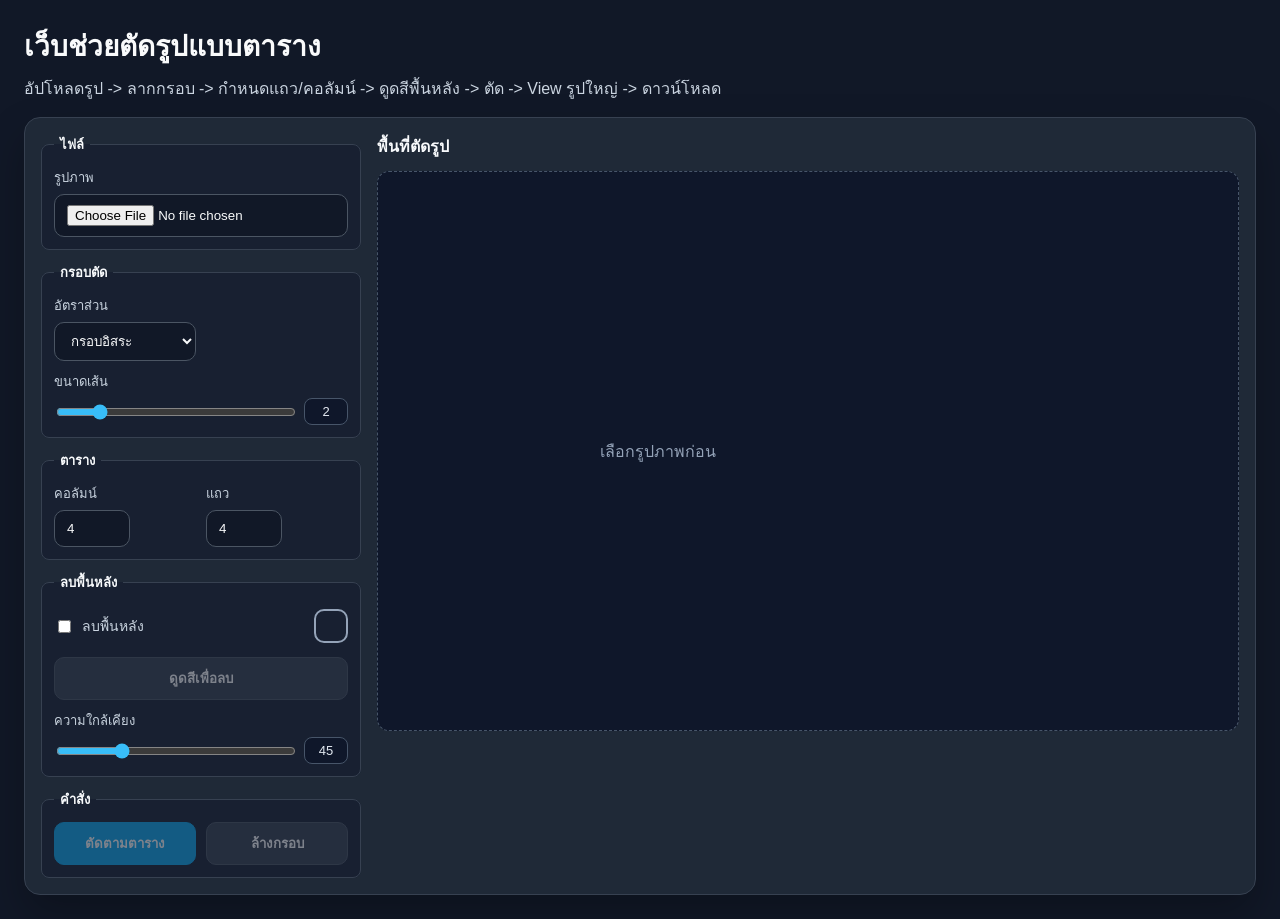
<file: index.html>
<!DOCTYPE html>
<html lang="th">
<head>
  <meta charset="UTF-8" />
  <meta name="viewport" content="width=device-width, initial-scale=1.0" />
  <title>เว็บตัดรูปแบบตาราง + ลบพื้นหลัง + View</title>
  <link rel="stylesheet" href="assets/css/styles.css" />
</head>
<body>
  <div class="app">
    <h1>เว็บช่วยตัดรูปแบบตาราง</h1>
    <p>อัปโหลดรูป -> ลากกรอบ -> กำหนดแถว/คอลัมน์ -> ดูดสีพื้นหลัง -> ตัด -> View รูปใหญ่ -> ดาวน์โหลด</p>

    <div class="panel">
      <div class="workspace">
        <aside class="tool-panel">
          <div class="toolbar">
            <fieldset class="tool-group">
              <legend>ไฟล์</legend>
              <div class="tool-grid single">
                <label class="control-field">
                  รูปภาพ
                  <input id="fileInput" type="file" accept="image/*" />
                </label>
              </div>
            </fieldset>

            <fieldset class="tool-group">
              <legend>กรอบตัด</legend>
              <div class="tool-grid">
                <label class="control-field">
                  อัตราส่วน
                  <select id="ratioSelect">
                    <option value="free">กรอบอิสระ</option>
                    <option value="1:1">1:1</option>
                    <option value="4:5">4:5</option>
                    <option value="16:9">16:9</option>
                    <option value="3:4">3:4</option>
                  </select>
                </label>

                <label class="control-field wide">
                  ขนาดเส้น
                  <span class="range-row">
                    <input id="lineWidthInput" type="range" min="0.5" max="10" step="0.5" value="2" />
                    <span id="lineWidthText" class="value-pill">2</span>
                  </span>
                </label>
              </div>
            </fieldset>

            <fieldset class="tool-group">
              <legend>ตาราง</legend>
              <div class="tool-grid">
                <label class="control-field">
                  คอลัมน์
                  <input id="colsInput" type="number" min="1" max="20" value="4" />
                </label>

                <label class="control-field">
                  แถว
                  <input id="rowsInput" type="number" min="1" max="20" value="4" />
                </label>
              </div>
            </fieldset>

            <fieldset class="tool-group">
              <legend>ลบพื้นหลัง</legend>
              <div class="tool-grid single">
                <div class="background-controls">
                  <label class="inline-control">
                    <input id="removeBgChk" type="checkbox" />
                    ลบพื้นหลัง
                  </label>
                  <div id="colorPreview" class="color-preview" title="สีที่เลือก"></div>
                </div>

                <button id="pickColorBtn" class="secondary" disabled>ดูดสีเพื่อลบ</button>

                <label class="control-field">
                  ความใกล้เคียง
                  <span class="range-row">
                    <input id="toleranceInput" type="range" min="5" max="160" value="45" />
                    <span id="toleranceText" class="value-pill">45</span>
                  </span>
                </label>
              </div>
            </fieldset>

            <fieldset class="tool-group">
              <legend>คำสั่ง</legend>
              <div class="action-group">
                <button id="cropBtn" class="primary-action" disabled>ตัดตามตาราง</button>
                <button id="resetBtn" class="secondary" disabled>ล้างกรอบ</button>
              </div>
            </fieldset>
          </div>
        </aside>

        <main class="work-area">
          <div class="stage-header">
            <div class="stage-title">พื้นที่ตัดรูป</div>
            <div class="info" id="info"></div>
          </div>

          <div class="canvas-wrap">
            <div class="hint" id="hint">เลือกรูปภาพก่อน</div>
            <canvas id="canvas"></canvas>
          </div>

          <div class="preview" id="previewBox">
            <div class="preview-header">
              <p>ตัวอย่างรูปที่ตัดแล้ว</p>
              <button id="downloadAllBtn" disabled>ดาวน์โหลดทั้งหมด</button>
            </div>
            <div class="preview-grid" id="previewGrid"></div>
          </div>
        </main>
      </div>
    </div>
  </div>

  <div id="modal" class="modal">
    <div class="modal-content" onclick="event.stopPropagation()">
      <div class="modal-top">
        <span id="modalTitle">Preview</span>
        <button id="closeModalBtn" class="close-btn">ปิด</button>
      </div>
      <img id="modalImg" alt="preview" />
    </div>
  </div>

  <script src="assets/js/app.js"></script>
</body>
</html>
</file>
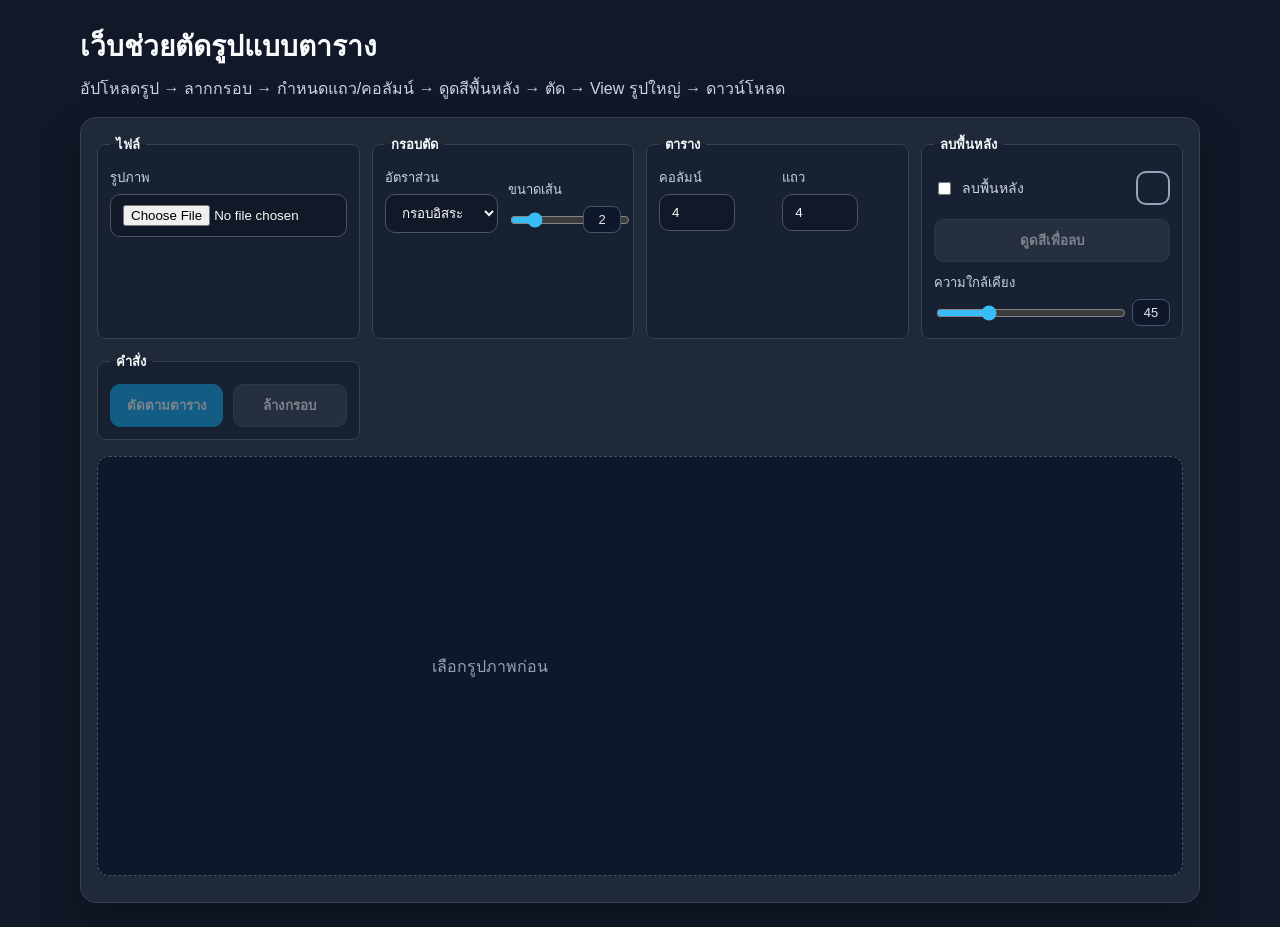
<file: image_cropper_web.html>
<!DOCTYPE html>
<html lang="th">
<head>
  <meta charset="UTF-8" />
  <meta name="viewport" content="width=device-width, initial-scale=1.0" />
  <title>เว็บตัดรูปแบบตาราง + ลบพื้นหลัง + View</title>
  <style>
    * { box-sizing: border-box; }

    body {
      margin: 0;
      font-family: Arial, sans-serif;
      background: #111827;
      color: #f9fafb;
      min-height: 100vh;
      display: flex;
      justify-content: center;
      padding: 24px;
    }

    .app { width: 100%; max-width: 1120px; }
    h1 { margin: 0 0 8px; font-size: 28px; }
    p { margin: 0 0 16px; color: #cbd5e1; }

    .panel {
      background: #1f2937;
      border: 1px solid #374151;
      border-radius: 16px;
      padding: 16px;
      box-shadow: 0 20px 40px rgba(0,0,0,.25);
    }

    .toolbar {
      display: grid;
      grid-template-columns: repeat(auto-fit, minmax(220px, 1fr));
      gap: 12px;
      align-items: stretch;
      margin-bottom: 16px;
    }

    input[type="file"], input[type="number"], input[type="range"], select, button {
      border: 1px solid #4b5563;
      background: #111827;
      color: #f9fafb;
      border-radius: 10px;
      padding: 10px 12px;
      cursor: pointer;
    }

    input[type="file"], select { width: 100%; }
    input[type="number"] { width: 76px; }
    input[type="range"] {
      width: 100%;
      min-width: 120px;
      padding: 0;
      accent-color: #38bdf8;
    }

    button {
      background: #2563eb;
      border-color: #2563eb;
      font-weight: bold;
      min-height: 42px;
    }

    button.primary-action { background: #0ea5e9; border-color: #0ea5e9; }
    button.secondary { background: #374151; border-color: #4b5563; }
    button.active { background: #16a34a; border-color: #16a34a; }
    button:disabled { opacity: .45; cursor: not-allowed; }

    label {
      display: flex;
      align-items: center;
      gap: 6px;
      color: #cbd5e1;
      font-size: 14px;
    }

    .tool-group {
      min-width: 0;
      margin: 0;
      padding: 12px;
      border: 1px solid #374151;
      border-radius: 8px;
      background: rgba(15, 23, 42, .42);
    }

    .tool-group legend {
      padding: 0 6px;
      color: #f8fafc;
      font-size: 13px;
      font-weight: 700;
    }

    .tool-grid {
      display: grid;
      grid-template-columns: repeat(2, minmax(0, 1fr));
      gap: 10px;
      align-items: end;
    }

    .tool-grid.single { grid-template-columns: 1fr; }

    .control-field {
      display: grid;
      gap: 6px;
      color: #cbd5e1;
      font-size: 13px;
    }

    .control-field.wide { grid-column: 1 / -1; }

    .inline-control {
      display: flex;
      align-items: center;
      gap: 8px;
      min-height: 42px;
    }

    .range-row {
      display: grid;
      grid-template-columns: minmax(0, 1fr) auto;
      gap: 8px;
      align-items: center;
    }

    .value-pill {
      min-width: 38px;
      padding: 6px 8px;
      border: 1px solid #475569;
      border-radius: 8px;
      background: #0f172a;
      color: #e2e8f0;
      font-size: 13px;
      text-align: center;
      line-height: 1;
    }

    .action-group {
      display: grid;
      grid-template-columns: 1fr 1fr;
      gap: 10px;
    }

    .background-controls {
      display: grid;
      grid-template-columns: minmax(0, 1fr) auto;
      gap: 10px;
      align-items: center;
    }

    .color-preview {
      width: 34px;
      height: 34px;
      border-radius: 10px;
      border: 2px solid #94a3b8;
      background: transparent;
    }

    @media (max-width: 640px) {
      body { padding: 14px; }
      .panel { padding: 12px; }
      .toolbar, .tool-grid, .action-group, .background-controls {
        grid-template-columns: 1fr;
      }
    }

    .canvas-wrap {
      position: relative;
      width: 100%;
      min-height: 420px;
      display: flex;
      justify-content: center;
      align-items: center;
      overflow: hidden;
      background: #0f172a;
      border-radius: 12px;
      border: 1px dashed #475569;
    }

    canvas {
      max-width: 100%;
      max-height: 70vh;
      cursor: crosshair;
      display: block;
    }

    canvas.pick-mode { cursor: copy; }
    canvas.grid-col-mode { cursor: ew-resize; }
    canvas.grid-row-mode { cursor: ns-resize; }

    .hint {
      color: #94a3b8;
      text-align: center;
      padding: 40px;
    }

    .preview { margin-top: 16px; display: none; }

    .preview-header {
      display: flex;
      align-items: center;
      justify-content: space-between;
      gap: 12px;
      flex-wrap: wrap;
      margin-bottom: 10px;
    }

    .preview-header p { margin: 0; }

    .preview-grid {
      display: grid;
      grid-template-columns: repeat(auto-fill, minmax(130px, 1fr));
      gap: 12px;
    }

    .preview-item {
      background: #111827;
      border: 1px solid #374151;
      border-radius: 12px;
      padding: 8px;
    }

    .preview-item img {
      width: 100%;
      aspect-ratio: 1 / 1;
      object-fit: contain;
      border-radius: 8px;
      cursor: zoom-in;
      background:
        linear-gradient(45deg, #ddd 25%, transparent 25%),
        linear-gradient(-45deg, #ddd 25%, transparent 25%),
        linear-gradient(45deg, transparent 75%, #ddd 75%),
        linear-gradient(-45deg, transparent 75%, #ddd 75%);
      background-size: 18px 18px;
      background-position: 0 0, 0 9px, 9px -9px, -9px 0px;
      background-color: #fff;
    }

    .preview-item small {
      display: block;
      margin-top: 6px;
      color: #cbd5e1;
      text-align: center;
      word-break: break-all;
    }

    .preview-actions {
      display: grid;
      grid-template-columns: 1fr 1fr;
      gap: 6px;
      margin-top: 8px;
    }

    .preview-actions button {
      padding: 8px;
      font-size: 13px;
    }

    .info { margin-top: 10px; font-size: 14px; color: #cbd5e1; }

    .modal {
      position: fixed;
      inset: 0;
      background: rgba(0,0,0,.82);
      display: none;
      align-items: center;
      justify-content: center;
      z-index: 9999;
      padding: 24px;
    }

    .modal.show { display: flex; }

    .modal-content {
      position: relative;
      max-width: 95vw;
      max-height: 95vh;
      background: #111827;
      border: 1px solid #374151;
      border-radius: 16px;
      padding: 14px;
      box-shadow: 0 25px 80px rgba(0,0,0,.5);
    }

    .modal-content img {
      display: block;
      max-width: 90vw;
      max-height: 82vh;
      object-fit: contain;
      border-radius: 12px;
      background:
        linear-gradient(45deg, #ddd 25%, transparent 25%),
        linear-gradient(-45deg, #ddd 25%, transparent 25%),
        linear-gradient(45deg, transparent 75%, #ddd 75%),
        linear-gradient(-45deg, transparent 75%, #ddd 75%);
      background-size: 20px 20px;
      background-position: 0 0, 0 10px, 10px -10px, -10px 0px;
      background-color: #fff;
    }

    .modal-top {
      display: flex;
      justify-content: space-between;
      align-items: center;
      gap: 10px;
      margin-bottom: 10px;
      color: #cbd5e1;
      font-size: 14px;
    }

    .close-btn {
      background: #dc2626;
      border-color: #dc2626;
      padding: 7px 10px;
    }
  </style>
</head>
<body>
  <div class="app">
    <h1>เว็บช่วยตัดรูปแบบตาราง</h1>
    <p>อัปโหลดรูป → ลากกรอบ → กำหนดแถว/คอลัมน์ → ดูดสีพื้นหลัง → ตัด → View รูปใหญ่ → ดาวน์โหลด</p>

    <div class="panel">
      <div class="toolbar">
        <fieldset class="tool-group">
          <legend>ไฟล์</legend>
          <div class="tool-grid single">
            <label class="control-field">
              รูปภาพ
              <input id="fileInput" type="file" accept="image/*" />
            </label>
          </div>
        </fieldset>

        <fieldset class="tool-group">
          <legend>กรอบตัด</legend>
          <div class="tool-grid">
            <label class="control-field">
              อัตราส่วน
              <select id="ratioSelect">
                <option value="free">กรอบอิสระ</option>
                <option value="1:1">1:1</option>
                <option value="4:5">4:5</option>
                <option value="16:9">16:9</option>
                <option value="3:4">3:4</option>
              </select>
            </label>
            <label class="control-field">
              ขนาดเส้น
              <span class="range-row">
                <input id="lineWidthInput" type="range" min="0.5" max="10" step="0.5" value="2" />
                <span id="lineWidthText" class="value-pill">2</span>
              </span>
            </label>
          </div>
        </fieldset>

        <fieldset class="tool-group">
          <legend>ตาราง</legend>
          <div class="tool-grid">
            <label class="control-field">
              คอลัมน์
              <input id="colsInput" type="number" min="1" max="20" value="4" />
            </label>
            <label class="control-field">
              แถว
              <input id="rowsInput" type="number" min="1" max="20" value="4" />
            </label>
          </div>
        </fieldset>

        <fieldset class="tool-group">
          <legend>ลบพื้นหลัง</legend>
          <div class="tool-grid single">
            <div class="background-controls">
              <label class="inline-control"><input id="removeBgChk" type="checkbox" /> ลบพื้นหลัง</label>
              <div id="colorPreview" class="color-preview" title="สีที่เลือก"></div>
            </div>
            <button id="pickColorBtn" class="secondary" disabled>ดูดสีเพื่อลบ</button>
            <label class="control-field">
              ความใกล้เคียง
              <span class="range-row">
                <input id="toleranceInput" type="range" min="5" max="160" value="45" />
                <span id="toleranceText" class="value-pill">45</span>
              </span>
            </label>
          </div>
        </fieldset>

        <fieldset class="tool-group">
          <legend>คำสั่ง</legend>
          <div class="action-group">
            <button id="cropBtn" class="primary-action" disabled>ตัดตามตาราง</button>
            <button id="resetBtn" class="secondary" disabled>ล้างกรอบ</button>
          </div>
        </fieldset>
      </div>

      <div class="canvas-wrap">
        <div class="hint" id="hint">เลือกรูปภาพก่อน</div>
        <canvas id="canvas"></canvas>
      </div>

      <div class="preview" id="previewBox">
        <div class="preview-header">
          <p>ตัวอย่างรูปที่ตัดแล้ว</p>
          <button id="downloadAllBtn" disabled>ดาวน์โหลดทั้งหมด</button>
        </div>
        <div class="preview-grid" id="previewGrid"></div>
      </div>

      <div class="info" id="info">
        
      </div>
    </div>
  </div>

  <div id="modal" class="modal">
    <div class="modal-content" onclick="event.stopPropagation()">
      <div class="modal-top">
        <span id="modalTitle">Preview</span>
        <button id="closeModalBtn" class="close-btn">ปิด</button>
      </div>
      <img id="modalImg" alt="preview" />
    </div>
  </div>

  <script>
    const fileInput = document.getElementById('fileInput');
    const ratioSelect = document.getElementById('ratioSelect');
    const colsInput = document.getElementById('colsInput');
    const rowsInput = document.getElementById('rowsInput');
    const lineWidthInput = document.getElementById('lineWidthInput');
    const lineWidthText = document.getElementById('lineWidthText');
    const removeBgChk = document.getElementById('removeBgChk');
    const pickColorBtn = document.getElementById('pickColorBtn');
    const colorPreview = document.getElementById('colorPreview');
    const toleranceInput = document.getElementById('toleranceInput');
    const toleranceText = document.getElementById('toleranceText');
    const cropBtn = document.getElementById('cropBtn');
    const downloadAllBtn = document.getElementById('downloadAllBtn');
    const resetBtn = document.getElementById('resetBtn');
    const canvas = document.getElementById('canvas');
    const ctx = canvas.getContext('2d', { willReadFrequently: true });
    const hint = document.getElementById('hint');
    const previewBox = document.getElementById('previewBox');
    const previewGrid = document.getElementById('previewGrid');
    const info = document.getElementById('info');
    const modal = document.getElementById('modal');
    const modalImg = document.getElementById('modalImg');
    const modalTitle = document.getElementById('modalTitle');
    const closeModalBtn = document.getElementById('closeModalBtn');

    let image = null;
    let imageScale = 1;
    let startX = 0;
    let startY = 0;
    let cropBox = null;
    let isDragging = false;
    let activeGridLine = null;
    let activeCropEdge = null;
    let isPickingColor = false;
    let pickedColor = null;
    let croppedImages = [];
    let gridSplits = { cols: 0, rows: 0, x: [], y: [] };

    fileInput.addEventListener('change', (event) => {
      const file = event.target.files[0];
      if (!file) return;

      const reader = new FileReader();
      reader.onload = () => {
        image = new Image();
        image.onload = () => {
          setupCanvas();
          cropBtn.disabled = false;
          resetBtn.disabled = false;
          pickColorBtn.disabled = false;
          downloadAllBtn.disabled = true;
          previewBox.style.display = 'none';
          previewGrid.innerHTML = '';
          croppedImages = [];
          hint.style.display = 'none';
          info.textContent = `ขนาดรูปจริง: ${image.width} × ${image.height}px`;
        };
        image.src = reader.result;
      };
      reader.readAsDataURL(file);
    });

    colsInput.addEventListener('input', () => {
      resetGridSplits();
      draw();
    });
    rowsInput.addEventListener('input', () => {
      resetGridSplits();
      draw();
    });
    lineWidthInput.addEventListener('input', () => {
      lineWidthText.textContent = lineWidthInput.value;
      draw();
    });
    ratioSelect.addEventListener('change', draw);
    toleranceInput.addEventListener('input', () => toleranceText.textContent = toleranceInput.value);

    pickColorBtn.addEventListener('click', () => {
      if (!image) return;
      isPickingColor = !isPickingColor;
      pickColorBtn.classList.toggle('active', isPickingColor);
      canvas.classList.toggle('pick-mode', isPickingColor);
      info.textContent = isPickingColor ? 'โหมดดูดสี: คลิกสีพื้นหลังบนรูปที่ต้องการลบ' : 'ปิดโหมดดูดสีแล้ว';
    });

    modal.addEventListener('click', closeView);
    closeModalBtn.addEventListener('click', closeView);
    document.addEventListener('keydown', (event) => {
      if (event.key === 'Escape') closeView();
    });

    function openView(src, title = 'Preview') {
      modalImg.src = src;
      modalTitle.textContent = title;
      modal.classList.add('show');
    }

    function closeView() {
      modal.classList.remove('show');
      modalImg.src = '';
    }

    function setupCanvas() {
      const maxWidth = 950;
      const maxHeight = 650;
      imageScale = Math.min(maxWidth / image.width, maxHeight / image.height, 1);
      canvas.width = Math.round(image.width * imageScale);
      canvas.height = Math.round(image.height * imageScale);
      cropBox = null;
      resetGridSplits();
      draw();
    }

    function draw() {
      if (!image) return;
      ctx.clearRect(0, 0, canvas.width, canvas.height);
      ctx.drawImage(image, 0, 0, canvas.width, canvas.height);
      if (!cropBox) return;

      const cols = getSafeNumber(colsInput.value, 1, 20);
      const rows = getSafeNumber(rowsInput.value, 1, 20);
      ensureGridSplits(cols, rows);

      ctx.save();
      ctx.fillStyle = 'rgba(0,0,0,0.45)';
      ctx.fillRect(0, 0, canvas.width, canvas.height);
      ctx.clearRect(cropBox.x, cropBox.y, cropBox.w, cropBox.h);
      ctx.drawImage(image, cropBox.x / imageScale, cropBox.y / imageScale, cropBox.w / imageScale, cropBox.h / imageScale, cropBox.x, cropBox.y, cropBox.w, cropBox.h);

      ctx.strokeStyle = '#38bdf8';
      ctx.lineWidth = getLineWidth();
      ctx.strokeRect(cropBox.x, cropBox.y, cropBox.w, cropBox.h);

      ctx.strokeStyle = 'rgba(56,189,248,0.9)';
      ctx.lineWidth = getLineWidth();

      gridSplits.x.forEach((split) => {
        const x = cropBox.x + cropBox.w * split;
        ctx.beginPath();
        ctx.moveTo(x, cropBox.y);
        ctx.lineTo(x, cropBox.y + cropBox.h);
        ctx.stroke();
      });

      gridSplits.y.forEach((split) => {
        const y = cropBox.y + cropBox.h * split;
        ctx.beginPath();
        ctx.moveTo(cropBox.x, y);
        ctx.lineTo(cropBox.x + cropBox.w, y);
        ctx.stroke();
      });

      ctx.restore();
    }

    canvas.addEventListener('mousedown', (event) => {
      if (!image) return;
      if (isPickingColor) {
        pickColor(event);
        return;
      }

      const pos = getMousePos(event);
      const gridLine = getGridLineAt(pos);
      if (gridLine) {
        activeGridLine = gridLine;
        canvas.classList.toggle('grid-col-mode', gridLine.axis === 'x');
        canvas.classList.toggle('grid-row-mode', gridLine.axis === 'y');
        return;
      }

      const cropEdge = getCropEdgeAt(pos);
      if (cropEdge) {
        activeCropEdge = cropEdge;
        updateGridCursor(pos);
        return;
      }

      startX = pos.x;
      startY = pos.y;
      isDragging = true;
      updateGridCursor();
      resetGridSplits();
      cropBox = { x: startX, y: startY, w: 0, h: 0 };
    });

    canvas.addEventListener('mousemove', (event) => {
      if (!image || isPickingColor) return;
      const pos = getMousePos(event);

      if (activeGridLine) {
        moveGridLine(activeGridLine, pos);
        draw();
        return;
      }

      if (activeCropEdge) {
        moveCropEdge(activeCropEdge, pos);
        draw();
        return;
      }

      if (!isDragging) {
        updateGridCursor(pos);
        return;
      }

      updateCropBox(pos.x, pos.y);
      draw();
    });

    window.addEventListener('mouseup', () => {
      if (activeGridLine) {
        activeGridLine = null;
        updateGridCursor();
      }

      if (activeCropEdge) {
        activeCropEdge = null;
        normalizeCropBox();
        updateGridCursor();
        draw();
      }

      if (isDragging) {
        isDragging = false;
        normalizeCropBox();
        resetGridSplits();
        draw();
      }
    });

    function pickColor(event) {
      const pos = getMousePos(event);
      const pixel = ctx.getImageData(Math.round(pos.x), Math.round(pos.y), 1, 1).data;
      pickedColor = { r: pixel[0], g: pixel[1], b: pixel[2] };
      colorPreview.style.background = `rgb(${pickedColor.r}, ${pickedColor.g}, ${pickedColor.b})`;
      removeBgChk.checked = true;
      isPickingColor = false;
      pickColorBtn.classList.remove('active');
      canvas.classList.remove('pick-mode');
      info.textContent = `เลือกสีลบแล้ว: RGB(${pickedColor.r}, ${pickedColor.g}, ${pickedColor.b}) | ปรับความใกล้เคียงได้`;
    }

    function getMousePos(event) {
      const rect = canvas.getBoundingClientRect();
      return {
        x: Math.max(0, Math.min(canvas.width - 1, event.clientX - rect.left)),
        y: Math.max(0, Math.min(canvas.height - 1, event.clientY - rect.top))
      };
    }

    function updateCropBox(currentX, currentY) {
      let width = currentX - startX;
      let height = currentY - startY;
      const ratio = ratioSelect.value;

      if (ratio !== 'free') {
        const [rw, rh] = ratio.split(':').map(Number);
        const fixedRatio = rw / rh;
        const directionX = width < 0 ? -1 : 1;
        const directionY = height < 0 ? -1 : 1;

        if (Math.abs(width) / fixedRatio <= Math.abs(height)) height = Math.abs(width) / fixedRatio * directionY;
        else width = Math.abs(height) * fixedRatio * directionX;
      }

      cropBox = { x: startX, y: startY, w: width, h: height };
    }

    function normalizeCropBox() {
      if (!cropBox) return;
      const x = Math.min(cropBox.x, cropBox.x + cropBox.w);
      const y = Math.min(cropBox.y, cropBox.y + cropBox.h);
      const w = Math.abs(cropBox.w);
      const h = Math.abs(cropBox.h);
      cropBox = {
        x: Math.max(0, x),
        y: Math.max(0, y),
        w: Math.min(w, canvas.width - Math.max(0, x)),
        h: Math.min(h, canvas.height - Math.max(0, y))
      };
    }

    function resetGridSplits() {
      gridSplits = { cols: 0, rows: 0, x: [], y: [] };
    }

    function ensureGridSplits(cols, rows) {
      if (gridSplits.cols !== cols) {
        gridSplits.cols = cols;
        gridSplits.x = createEvenSplits(cols);
      }

      if (gridSplits.rows !== rows) {
        gridSplits.rows = rows;
        gridSplits.y = createEvenSplits(rows);
      }
    }

    function createEvenSplits(count) {
      const splits = [];
      for (let i = 1; i < count; i++) splits.push(i / count);
      return splits;
    }

    function getGridBounds() {
      return {
        x: [0, ...gridSplits.x, 1],
        y: [0, ...gridSplits.y, 1]
      };
    }

    function getGridLineAt(pos) {
      if (!cropBox || cropBox.w < 5 || cropBox.h < 5) return null;
      const cols = getSafeNumber(colsInput.value, 1, 20);
      const rows = getSafeNumber(rowsInput.value, 1, 20);
      ensureGridSplits(cols, rows);

      const hitArea = 8;
      const insideX = pos.x >= cropBox.x && pos.x <= cropBox.x + cropBox.w;
      const insideY = pos.y >= cropBox.y && pos.y <= cropBox.y + cropBox.h;
      if (!insideX || !insideY) return null;

      let nearest = null;
      gridSplits.x.forEach((split, index) => {
        const x = cropBox.x + cropBox.w * split;
        const distance = Math.abs(pos.x - x);
        if (distance <= hitArea && (!nearest || distance < nearest.distance)) {
          nearest = { axis: 'x', index, distance };
        }
      });

      gridSplits.y.forEach((split, index) => {
        const y = cropBox.y + cropBox.h * split;
        const distance = Math.abs(pos.y - y);
        if (distance <= hitArea && (!nearest || distance < nearest.distance)) {
          nearest = { axis: 'y', index, distance };
        }
      });

      return nearest;
    }

    function getCropEdgeAt(pos) {
      if (!cropBox || cropBox.w < 5 || cropBox.h < 5) return null;

      const hitArea = 8;
      const left = cropBox.x;
      const right = cropBox.x + cropBox.w;
      const top = cropBox.y;
      const bottom = cropBox.y + cropBox.h;
      const nearY = pos.y >= top - hitArea && pos.y <= bottom + hitArea;
      const nearX = pos.x >= left - hitArea && pos.x <= right + hitArea;
      const candidates = [];

      if (nearY && Math.abs(pos.x - left) <= hitArea) {
        candidates.push({ side: 'left', axis: 'x', distance: Math.abs(pos.x - left) });
      }
      if (nearY && Math.abs(pos.x - right) <= hitArea) {
        candidates.push({ side: 'right', axis: 'x', distance: Math.abs(pos.x - right) });
      }
      if (nearX && Math.abs(pos.y - top) <= hitArea) {
        candidates.push({ side: 'top', axis: 'y', distance: Math.abs(pos.y - top) });
      }
      if (nearX && Math.abs(pos.y - bottom) <= hitArea) {
        candidates.push({ side: 'bottom', axis: 'y', distance: Math.abs(pos.y - bottom) });
      }

      return candidates.sort((a, b) => a.distance - b.distance)[0] || null;
    }

    function moveGridLine(line, pos) {
      if (!cropBox) return;
      const list = line.axis === 'x' ? gridSplits.x : gridSplits.y;
      const cropSize = line.axis === 'x' ? cropBox.w : cropBox.h;
      const cropStart = line.axis === 'x' ? cropBox.x : cropBox.y;
      const pointer = line.axis === 'x' ? pos.x : pos.y;
      const minGap = Math.min(0.02, 4 / Math.max(cropSize, 1));
      const min = line.index === 0 ? minGap : list[line.index - 1] + minGap;
      const max = line.index === list.length - 1 ? 1 - minGap : list[line.index + 1] - minGap;
      list[line.index] = Math.max(min, Math.min(max, (pointer - cropStart) / cropSize));
    }

    function moveCropEdge(edge, pos) {
      if (!cropBox) return;

      const minSize = 12;
      const right = cropBox.x + cropBox.w;
      const bottom = cropBox.y + cropBox.h;

      if (edge.side === 'left') {
        const x = Math.max(0, Math.min(pos.x, right - minSize));
        cropBox.w = right - x;
        cropBox.x = x;
      } else if (edge.side === 'right') {
        cropBox.w = Math.max(minSize, Math.min(pos.x, canvas.width) - cropBox.x);
      } else if (edge.side === 'top') {
        const y = Math.max(0, Math.min(pos.y, bottom - minSize));
        cropBox.h = bottom - y;
        cropBox.y = y;
      } else if (edge.side === 'bottom') {
        cropBox.h = Math.max(minSize, Math.min(pos.y, canvas.height) - cropBox.y);
      }
    }

    function updateGridCursor(pos = null) {
      const line = pos ? getGridLineAt(pos) : null;
      const edge = pos && !line ? getCropEdgeAt(pos) : null;
      const axis = line ? line.axis : edge ? edge.axis : null;
      canvas.classList.toggle('grid-col-mode', axis === 'x');
      canvas.classList.toggle('grid-row-mode', axis === 'y');
    }

    cropBtn.addEventListener('click', () => {
      if (!image || !cropBox || cropBox.w < 5 || cropBox.h < 5) {
        alert('กรุณาลากกรอบบนรูปก่อน');
        return;
      }

      const cols = getSafeNumber(colsInput.value, 1, 20);
      const rows = getSafeNumber(rowsInput.value, 1, 20);
      const realX = Math.round(cropBox.x / imageScale);
      const realY = Math.round(cropBox.y / imageScale);
      ensureGridSplits(cols, rows);
      const bounds = getGridBounds();
      const lineInset = getLineWidth() / 2;

      croppedImages = [];
      previewGrid.innerHTML = '';
      let index = 1;

      for (let r = 0; r < rows; r++) {
        for (let c = 0; c < cols; c++) {
          const left = c === 0
            ? cropBox.x + lineInset
            : cropBox.x + cropBox.w * bounds.x[c] + lineInset;
          const top = r === 0
            ? cropBox.y + lineInset
            : cropBox.y + cropBox.h * bounds.y[r] + lineInset;
          const right = c === cols - 1
            ? cropBox.x + cropBox.w - lineInset
            : cropBox.x + cropBox.w * bounds.x[c + 1] - lineInset;
          const bottom = r === rows - 1
            ? cropBox.y + cropBox.h - lineInset
            : cropBox.y + cropBox.h * bounds.y[r + 1] - lineInset;

          const sx = realX + Math.round((left - cropBox.x) / imageScale);
          const sy = realY + Math.round((top - cropBox.y) / imageScale);
          const nextX = realX + Math.round((right - cropBox.x) / imageScale);
          const nextY = realY + Math.round((bottom - cropBox.y) / imageScale);
          const sw = nextX - sx;
          const sh = nextY - sy;
          if (sw < 1 || sh < 1) continue;

          const output = document.createElement('canvas');
          output.width = sw;
          output.height = sh;
          const outputCtx = output.getContext('2d', { willReadFrequently: true });
          outputCtx.drawImage(image, sx, sy, sw, sh, 0, 0, sw, sh);

          let finalCanvas = output;
          if (removeBgChk.checked) finalCanvas = removeBackgroundFromCanvas(output);

          const dataUrl = finalCanvas.toDataURL('image/png');
          const fileName = `crop-r${r + 1}-c${c + 1}.png`;
          croppedImages.push({ dataUrl, fileName });
          addPreview(dataUrl, fileName, index++);
        }
      }

      previewBox.style.display = 'block';
      downloadAllBtn.disabled = false;
      info.textContent = `ตัดแล้ว ${croppedImages.length} รูป | ตาราง ${cols} × ${rows} | ลบพื้นหลัง: ${removeBgChk.checked ? 'ON' : 'OFF'}`;
    });

    function removeBackgroundFromCanvas(srcCanvas) {
      const c = document.createElement('canvas');
      c.width = srcCanvas.width;
      c.height = srcCanvas.height;
      const ctx2 = c.getContext('2d', { willReadFrequently: true });
      ctx2.drawImage(srcCanvas, 0, 0);

      const imgData = ctx2.getImageData(0, 0, c.width, c.height);
      const data = imgData.data;
      const tolerance = Number(toleranceInput.value);

      for (let i = 0; i < data.length; i += 4) {
        const r = data[i];
        const g = data[i + 1];
        const b = data[i + 2];
        let remove = false;

        if (pickedColor) {
          const distance = Math.sqrt(
            Math.pow(r - pickedColor.r, 2) +
            Math.pow(g - pickedColor.g, 2) +
            Math.pow(b - pickedColor.b, 2)
          );
          remove = distance <= tolerance;
        } else {
          remove = (r > 240 && g > 240 && b > 240) || (g > 180 && g > r + 30 && g > b + 30);
        }

        if (remove) data[i + 3] = 0;
      }

      ctx2.putImageData(imgData, 0, 0);
      return c;
    }

    function addPreview(dataUrl, fileName, index) {
      const box = document.createElement('div');
      box.className = 'preview-item';

      const img = document.createElement('img');
      img.src = dataUrl;
      img.alt = fileName;
      img.onclick = () => openView(dataUrl, fileName);

      const text = document.createElement('small');
      text.textContent = `${index}. ${fileName}`;

      const actions = document.createElement('div');
      actions.className = 'preview-actions';

      const btnView = document.createElement('button');
      btnView.textContent = 'View';
      btnView.className = 'secondary';
      btnView.onclick = () => openView(dataUrl, fileName);

      const btnDownload = document.createElement('button');
      btnDownload.textContent = 'Download';
      btnDownload.onclick = () => downloadImage(dataUrl, fileName);

      actions.appendChild(btnView);
      actions.appendChild(btnDownload);
      box.appendChild(img);
      box.appendChild(text);
      box.appendChild(actions);
      previewGrid.appendChild(box);
    }

    downloadAllBtn.addEventListener('click', async () => {
      if (!croppedImages.length) return;

      if (typeof JSZip === 'undefined') {
        await loadScript('https://cdnjs.cloudflare.com/ajax/libs/jszip/3.10.1/jszip.min.js');
      }

      const zip = new JSZip();
      croppedImages.forEach((item) => {
        const base64 = item.dataUrl.split(',')[1];
        zip.file(item.fileName, base64, { base64: true });
      });

      const blob = await zip.generateAsync({ type: 'blob' });
      const url = URL.createObjectURL(blob);
      const link = document.createElement('a');
      link.href = url;
      link.download = 'cropped-images.zip';
      document.body.appendChild(link);
      link.click();
      document.body.removeChild(link);
      URL.revokeObjectURL(url);
    });

    function loadScript(src) {
      return new Promise((resolve, reject) => {
        const script = document.createElement('script');
        script.src = src;
        script.onload = resolve;
        script.onerror = reject;
        document.body.appendChild(script);
      });
    }

    resetBtn.addEventListener('click', () => {
      cropBox = null;
      activeGridLine = null;
      activeCropEdge = null;
      resetGridSplits();
      croppedImages = [];
      downloadAllBtn.disabled = true;
      previewBox.style.display = 'none';
      previewGrid.innerHTML = '';
      draw();
      if (image) info.textContent = `ขนาดรูปจริง: ${image.width} × ${image.height}px`;
    });

    function downloadImage(dataUrl, fileName) {
      const link = document.createElement('a');
      link.href = dataUrl;
      link.download = fileName;
      document.body.appendChild(link);
      link.click();
      document.body.removeChild(link);
    }

    function getSafeNumber(value, min, max) {
      const num = parseInt(value, 10);
      if (Number.isNaN(num)) return min;
      return Math.max(min, Math.min(max, num));
    }

    function getSafeFloat(value, min, max) {
      const num = parseFloat(value);
      if (Number.isNaN(num)) return min;
      return Math.max(min, Math.min(max, num));
    }

    function getLineWidth() {
      return getSafeFloat(lineWidthInput.value, 0.5, 10);
    }
  </script>
</body>
</html>
</file>
<file: assets/css/styles.css>
﻿* { box-sizing: border-box; }

    body {
      margin: 0;
      font-family: Arial, sans-serif;
      background: #111827;
      color: #f9fafb;
      min-height: 100vh;
      display: flex;
      justify-content: center;
      padding: 24px;
    }

    .app { width: 100%; max-width: 1360px; }
    h1 { margin: 0 0 8px; font-size: 28px; }
    p { margin: 0 0 16px; color: #cbd5e1; }

    .panel {
      background: #1f2937;
      border: 1px solid #374151;
      border-radius: 16px;
      padding: 16px;
      box-shadow: 0 20px 40px rgba(0,0,0,.25);
    }

    .workspace {
      display: grid;
      grid-template-columns: minmax(260px, 320px) minmax(0, 1fr);
      gap: 16px;
      align-items: start;
    }

    .tool-panel {
      position: sticky;
      top: 16px;
      min-width: 0;
    }

    .toolbar {
      display: grid;
      grid-template-columns: 1fr;
      gap: 12px;
      align-items: stretch;
    }

    .work-area {
      min-width: 0;
      display: grid;
      gap: 12px;
    }

    .stage-header {
      display: flex;
      align-items: center;
      justify-content: space-between;
      gap: 12px;
      flex-wrap: wrap;
    }

    .stage-title {
      color: #f8fafc;
      font-size: 16px;
      font-weight: 700;
    }

    input[type="file"], input[type="number"], input[type="range"], select, button {
      border: 1px solid #4b5563;
      background: #111827;
      color: #f9fafb;
      border-radius: 10px;
      padding: 10px 12px;
      cursor: pointer;
    }

    input[type="file"], select { width: 100%; }
    input[type="number"] { width: 76px; }
    input[type="range"] {
      width: 100%;
      min-width: 120px;
      padding: 0;
      accent-color: #38bdf8;
    }

    button {
      background: #2563eb;
      border-color: #2563eb;
      font-weight: bold;
      min-height: 42px;
    }

    button.primary-action { background: #0ea5e9; border-color: #0ea5e9; }
    button.secondary { background: #374151; border-color: #4b5563; }
    button.active { background: #16a34a; border-color: #16a34a; }
    button:disabled { opacity: .45; cursor: not-allowed; }

    label {
      display: flex;
      align-items: center;
      gap: 6px;
      color: #cbd5e1;
      font-size: 14px;
    }

    .tool-group {
      min-width: 0;
      margin: 0;
      padding: 12px;
      border: 1px solid #374151;
      border-radius: 8px;
      background: rgba(15, 23, 42, .42);
    }

    .tool-group legend {
      padding: 0 6px;
      color: #f8fafc;
      font-size: 13px;
      font-weight: 700;
    }

    .tool-grid {
      display: grid;
      grid-template-columns: repeat(2, minmax(0, 1fr));
      gap: 10px;
      align-items: end;
    }

    .tool-grid.single { grid-template-columns: 1fr; }

    .control-field {
      display: grid;
      gap: 6px;
      color: #cbd5e1;
      font-size: 13px;
    }

    .control-field.wide { grid-column: 1 / -1; }

    .inline-control {
      display: flex;
      align-items: center;
      gap: 8px;
      min-height: 42px;
    }

    .range-row {
      display: grid;
      grid-template-columns: minmax(90px, 1fr) 44px;
      gap: 10px;
      align-items: center;
      min-width: 0;
    }

    .value-pill {
      width: 44px;
      min-width: 44px;
      padding: 6px 8px;
      border: 1px solid #475569;
      border-radius: 8px;
      background: #0f172a;
      color: #e2e8f0;
      font-size: 13px;
      text-align: center;
      line-height: 1;
    }

    .action-group {
      display: grid;
      grid-template-columns: 1fr 1fr;
      gap: 10px;
    }

    .background-controls {
      display: grid;
      grid-template-columns: minmax(0, 1fr) auto;
      gap: 10px;
      align-items: center;
    }

    .color-preview {
      width: 34px;
      height: 34px;
      border-radius: 10px;
      border: 2px solid #94a3b8;
      background: transparent;
    }

    @media (max-width: 640px) {
      body { padding: 14px; }
      .panel { padding: 12px; }
      .toolbar, .tool-grid, .action-group, .background-controls {
        grid-template-columns: 1fr;
      }
    }

    @media (max-width: 980px) {
      .workspace { grid-template-columns: 1fr; }
      .tool-panel { position: static; }
    }

    .canvas-wrap {
      position: relative;
      width: 100%;
      min-height: 560px;
      display: flex;
      justify-content: center;
      align-items: center;
      overflow: hidden;
      background: #0f172a;
      border-radius: 12px;
      border: 1px dashed #475569;
    }

    @media (max-width: 640px) {
      .canvas-wrap { min-height: 360px; }
      .stage-header { align-items: flex-start; }
      .info { text-align: left; }
    }

    canvas {
      max-width: 100%;
      max-height: 70vh;
      cursor: crosshair;
      display: block;
    }

    canvas.pick-mode { cursor: copy; }
    canvas.grid-col-mode { cursor: ew-resize; }
    canvas.grid-row-mode { cursor: ns-resize; }

    .hint {
      color: #94a3b8;
      text-align: center;
      padding: 40px;
    }

    .preview { margin-top: 16px; display: none; }

    .preview-header {
      display: flex;
      align-items: center;
      justify-content: space-between;
      gap: 12px;
      flex-wrap: wrap;
      margin-bottom: 10px;
    }

    .preview-header p { margin: 0; }

    .preview-grid {
      display: grid;
      grid-template-columns: repeat(auto-fill, minmax(170px, 1fr));
      gap: 12px;
    }

    .preview-item {
      background: #111827;
      border: 1px solid #374151;
      border-radius: 12px;
      padding: 8px;
    }

    .preview-item img {
      width: 100%;
      aspect-ratio: 1 / 1;
      object-fit: contain;
      border-radius: 8px;
      cursor: zoom-in;
      background:
        linear-gradient(45deg, #ddd 25%, transparent 25%),
        linear-gradient(-45deg, #ddd 25%, transparent 25%),
        linear-gradient(45deg, transparent 75%, #ddd 75%),
        linear-gradient(-45deg, transparent 75%, #ddd 75%);
      background-size: 18px 18px;
      background-position: 0 0, 0 9px, 9px -9px, -9px 0px;
      background-color: #fff;
    }

    .preview-item small {
      display: block;
      margin-top: 6px;
      color: #cbd5e1;
      text-align: center;
      word-break: break-all;
    }

    .preview-actions {
      display: grid;
      grid-template-columns: 1fr 1fr;
      gap: 6px;
      margin-top: 8px;
      min-width: 0;
    }

    .preview-actions button {
      min-width: 0;
      min-height: 34px;
      padding: 7px 8px;
      border-radius: 8px;
      font-size: 12px;
      line-height: 1;
      overflow: hidden;
      text-overflow: ellipsis;
      white-space: nowrap;
    }

    .info {
      min-height: 20px;
      color: #cbd5e1;
      font-size: 14px;
      text-align: right;
    }

    .modal {
      position: fixed;
      inset: 0;
      background: rgba(0,0,0,.82);
      display: none;
      align-items: center;
      justify-content: center;
      z-index: 9999;
      padding: 24px;
    }

    .modal.show { display: flex; }

    .modal-content {
      position: relative;
      max-width: 95vw;
      max-height: 95vh;
      background: #111827;
      border: 1px solid #374151;
      border-radius: 16px;
      padding: 14px;
      box-shadow: 0 25px 80px rgba(0,0,0,.5);
    }

    .modal-content img {
      display: block;
      max-width: 90vw;
      max-height: 82vh;
      object-fit: contain;
      border-radius: 12px;
      background:
        linear-gradient(45deg, #ddd 25%, transparent 25%),
        linear-gradient(-45deg, #ddd 25%, transparent 25%),
        linear-gradient(45deg, transparent 75%, #ddd 75%),
        linear-gradient(-45deg, transparent 75%, #ddd 75%);
      background-size: 20px 20px;
      background-position: 0 0, 0 10px, 10px -10px, -10px 0px;
      background-color: #fff;
    }

    .modal-top {
      display: flex;
      justify-content: space-between;
      align-items: center;
      gap: 10px;
      margin-bottom: 10px;
      color: #cbd5e1;
      font-size: 14px;
    }

    .close-btn {
      background: #dc2626;
      border-color: #dc2626;
      padding: 7px 10px;
    }
</file>
